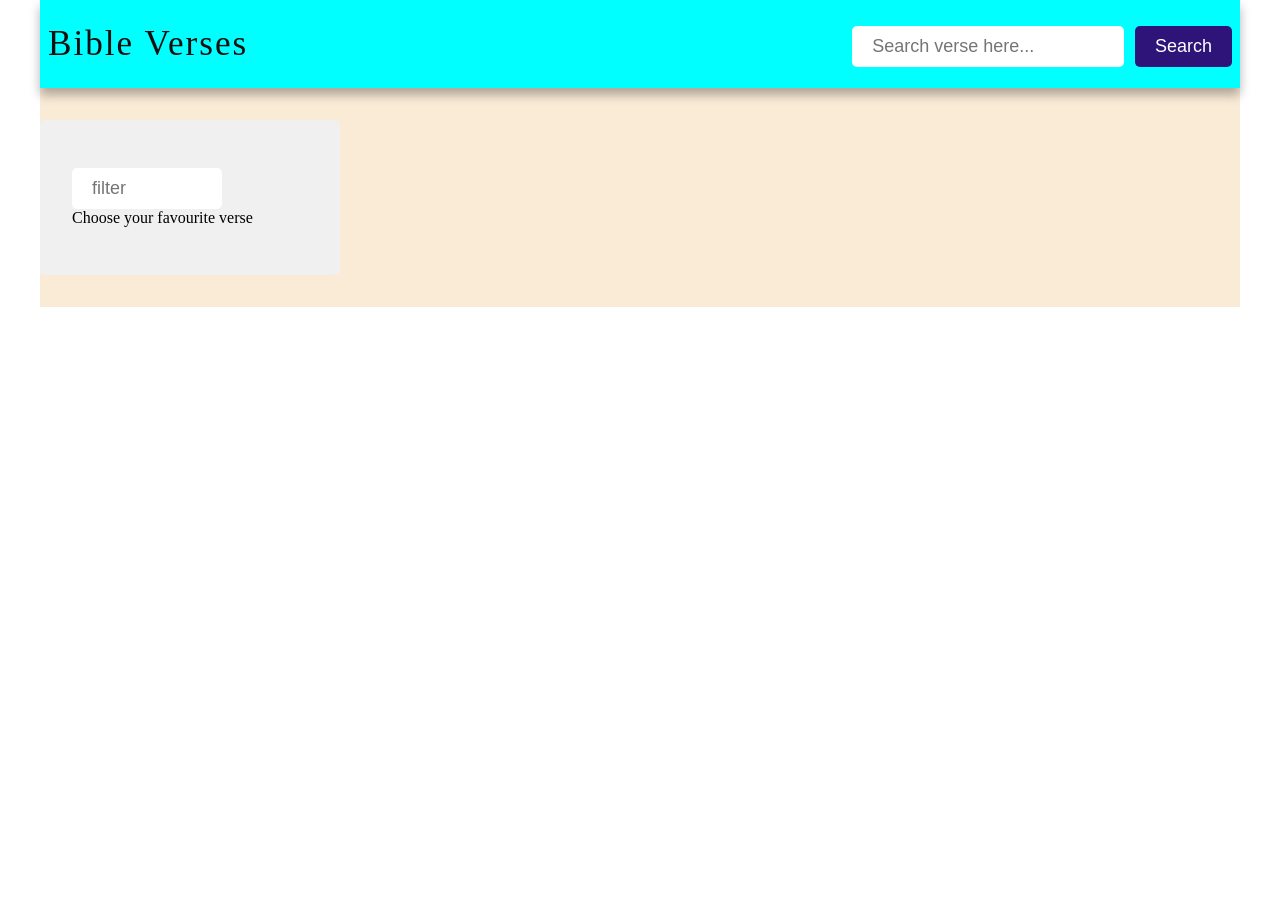
<file: index.html>
<!DOCTYPE html>
<html lang="en">
  <head>
    <meta charset="UTF-8" />
    <meta name="viewport" content="width=device-width, initial-scale=1.0" />
    <meta
      name="description"
      content=" Hi, I'm Ruth Iguta. This is my school project"
    />
    <title>Document</title>
    <link rel="icon" href="./images/bible.png" type="image/x-icon" />
    <link rel="stylesheet" href="./css/main.css" />
  </head>
  <body>
    <nav class="navbar obj-width">
      <div>
        <a class="logo" href="index.html">Bible Verses</a>
      </div>
      <div>
        <input
          type="text"
          name="text"
          placeholder="Search verse here..."
          id="search-input"
          class="search-input"
          autocomplete="off"
          role="searchbox"
        />
        <button id="search-button">Search</button>
      </div>
    </nav>
    <main class="obj-width" id="main-container">
      <div class="list-div" id="list-div">
        <input
          type="text"
          name="text"
          placeholder="filter"
          id="filter-input"
          class="filter-input"
          autocomplete="off"
          role="searchbox"
        />
        <h2 id="current-book-name"></h2>
        <ul id="verse-list">
          <li>Choose your favourite verse</li>
        </ul>
      </div>
      <div class="div-for-cards" id="div-for-cards">
        <!--  <div class="verse-card" id="verse-card">
        <img
          src="https://th.bing.com/th/id/R.e5bb6cc19cd2ee56e9ca7ea558118961?rik=7a73JsX76gtWIA&riu=http%3a%2f%2fdummyimage.com%2f600x400%2f000%2f00ffd5.png&ehk=3rQloKY%2bch2nSunn73BG728vXIdq7NHBbtZdJEzCfpU%3d&risl=&pid=ImgRaw&r=0"
          alt=""
        />
        <h2>book + chapter + verse number</h2>
        <p>
          Lorem ipsum dolor sit amet consectetur adipisicing elit. Voluptas ipsa
          dignissimos nihil sit quo, vero velit. Debitis, amet ratione. Animi ea
          aut sapiente quam, eum reiciendis aperiam repellendus explicabo fugit.
        </p>

        <div class="nav-btn">
          <button class="navigation" id="prev-btn">Prev</button>
          <button class="navigation" id="delete-btn">Delete</button>
          <button class="navigation" id="search-btn">Nxt</button>
        </div>
      </div>

      <div class="edit-card" id="edit-card">
        <img
          src="https://th.bing.com/th/id/R.e5bb6cc19cd2ee56e9ca7ea558118961?rik=7a73JsX76gtWIA&riu=http%3a%2f%2fdummyimage.com%2f600x400%2f000%2f00ffd5.png&ehk=3rQloKY%2bch2nSunn73BG728vXIdq7NHBbtZdJEzCfpU%3d&risl=&pid=ImgRaw&r=0"
          alt=""
        />
        <h2>book + chapter + verse number</h2>
        <p>
          Lorem ipsum dolor sit amet, consectetur adipisicing elit. Earum
          officiis, recusandae soluta, enim id quas corrupti quae consequuntur
          impedit consequatur iste quos expedita tempora temporibus quam
          sapiente labore amet incidunt?
        </p>
        <div>
          <button class="file-btn" id="upload-btn">Upload</button>
          <button class="file-btn" id="download-btn">Download</button>
        </div>
      </div> -->
      </div>
    </main>
    <script src="./scripts/index.js"></script>
  </body>
</html>
</file>
<file: css/main.css>
* {
  padding: 0;
  margin: 0;
  box-sizing: border-box;
}
body {
  position: relative;
  height: 100vh;
}
/* global css */
.obj-width {
  max-width: 1200px;
  margin: auto;
}
nav {
  background-color: aqua;
  box-shadow: 0 7px 10px rgba(0, 0, 0, 0.3);
}
.navbar {
  display: flex;
  justify-content: space-between;
  align-items: center;
  padding: 1.3rem 0.5rem;
  position: sticky;
  top: 0;
  left: 0;
  z-index: 1000;
}

.navbar,
.logo {
  color: rgb(24, 14, 14);
  text-decoration: none;
  letter-spacing: 2px;
  font-size: 2.2rem;
}
#search-input {
  max-width: 400px;
  padding: 10px 20px;
  border: none;
  border-radius: 5px;
  color: #333;
  font-size: 18px;
}
.nav-btn {
  display: flex;
  justify-content: space-between;
}
#search-button,
.navigation,
.file-btn,
.delete-btn,
.share-btn {
  padding: 10px 20px;
  background-color: rgb(46, 19, 120);
  color: #fff;
  font-size: 18px;
  border: none;
  border-radius: 5px;
  cursor: pointer;
  margin: left 10px;
}
#list-div {
  padding: 3rem 2rem;
  display: flex;
  flex-direction: column;
  width: 300px;
  background-color: #f0f0f0;
  border-radius: 5px;
}

#list-div li {
  list-style: none;
}
#main-container {
  padding: 2rem 0;
  display: flex;
  background-color: antiquewhite;
}

#filter-input {
  max-width: 150px;
  padding: 10px 20px;
  border: none;
  border-radius: 5px;
  color: #333;
  font-size: 18px;
}
#div-for-cards {
  background-color: inherit;
  border: none;
  border-radius: 5px;
  padding: 10px 20px;
  display: flex;
  justify-content: flex-start;
  align-items: flex-start;
  flex-wrap: wrap;
  gap: 5px;
}

.verse-card,
.edit-card {
  position: relative;
  width: 250px;
  /*  height: 280px; */
  border: 1px solid #2d4c50;
  border-radius: 5px;
  cursor: pointer;
  padding: 1rem;
  margin: 10px;
  margin-bottom: 50px;
}
.verse-card:hover,
.edit-card:hover {
  box-shadow: 4px 4px 10px rgba(112, 24, 24, 0.3);
}
.verse-card img,
.edit-card img {
  width: 100%;
  /*  height: 280px; */
  object-fit: cover;
  border-radius: 5px;
  margin-bottom: 0.5rem;
}
.verse-card h2,
.edit-card h2 {
  color: #141414;
  font-weight: 500;
  font-size: 1.4rem;
  margin-bottom: 0.5rem;
}
.verse-card p,
.edit-card p {
  font-size: 1.2rem;
  padding-top: 0.7rem;
  padding-bottom: 0.7rem;
  flex-grow: 1;
  overflow: auto;
  font-size: 1rem;
  line-height: 1.4;
}

.button-div {
  display: flex;
  justify-content: space-between;
  background-color: inherit;
  border: none;
  margin-top: 30px;
}
.nav-btn,
.verse-card > div,
.edit-card > div {
  margin-top: auto;
  padding-top: 1rem;
}

.bookmark-btn,
.like-btn,
.share-btn {
  background-color: inherit;
  border: none;
  padding: 8px 5px;
  cursor: pointer;
  font-size: 24px;
}
.bookmark-btn {
  position: absolute;
  top: 10px;
  right: 10px;
}
.like-btn {
  position: absolute;
  top: 10px;
  right: 50px;
}
.share-btn {
  background-color: rgb(14, 95, 95);
  padding: 8px 8px;
  /*   position: absolute; */
  bottom: 10px;
  right: 10px;
  font-size: 18px;
}
.delete-btn {
  background-color: rgb(141, 19, 19);
  padding: 8px 8px;
  /*  position: absolute; */
  bottom: 10px;
  left: 10px;
}
</file>
